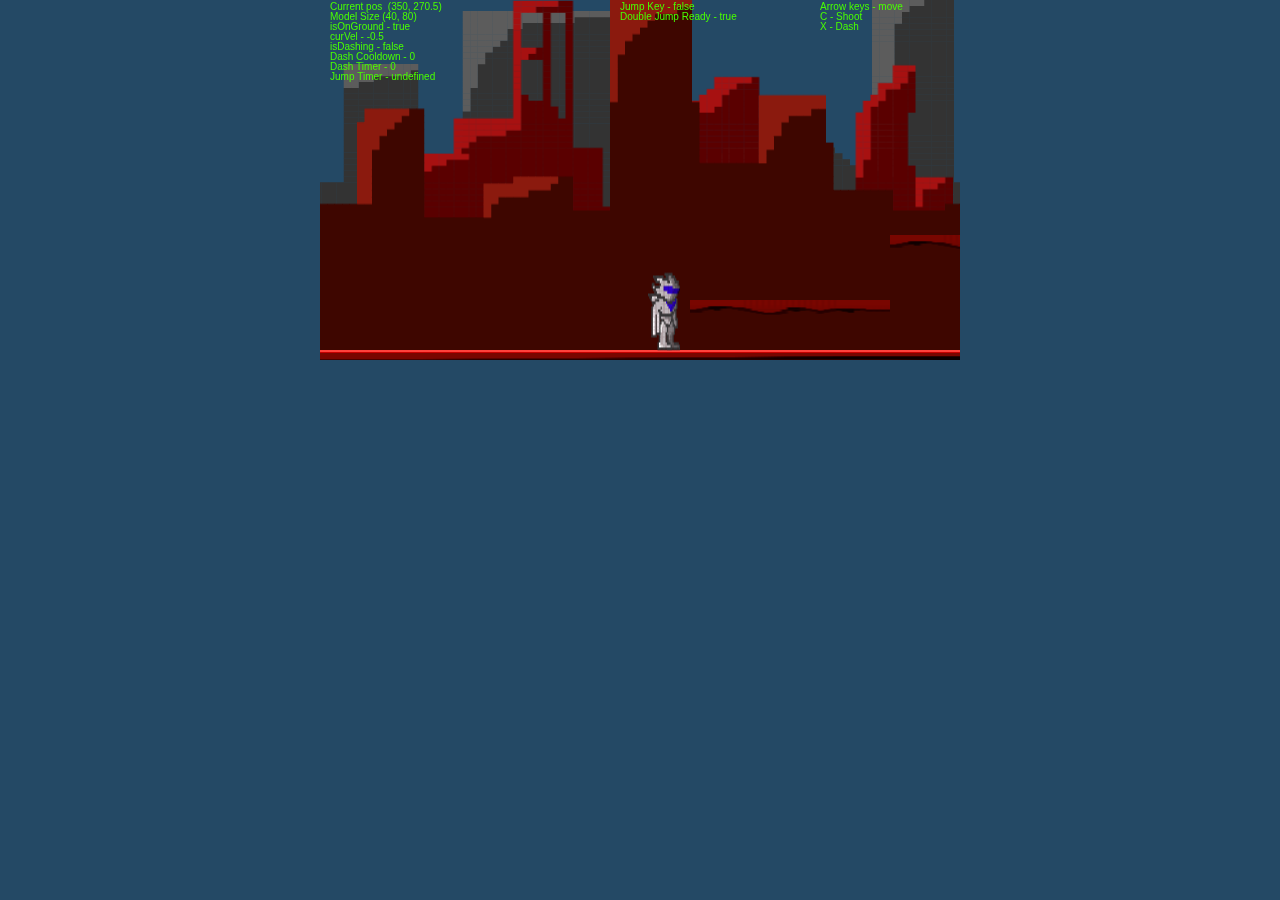
<file: index.html>
<!DOCTYPE html>
<html lang="en">
    <head>
      <meta charset="UTF-8">
      <meta name="description" content="A game developed for the 35th Ludum Dare competition.">
      <meta name="author" content="Sample Text Games">
      <link rel="stylesheet" type="text/css" href="css/style.css">
    </head>
    <body>
        <script src="js/Billy.js"></script>
        <script src="js/Bullet.js"></script>
        <script src="js/keys.js"></script>
        <script src="js/Player.js"></script>
        <script src="js/Platform.js"></script>
        <script src="js/map.js"></script>
        <script src="js/STGameFramework.js"></script>
        <script>
            FramworkInit(640, 360);
            // This is a test from the chromebook without any IDE
        </script>
    </body>
</html>
</file>
<file: css/style.css>
body {
  margin: 0px;
  padding: 0px;
  background-color: #244965;
}

canvas {
  margin: 0 auto;
  display: block;
}
</file>
